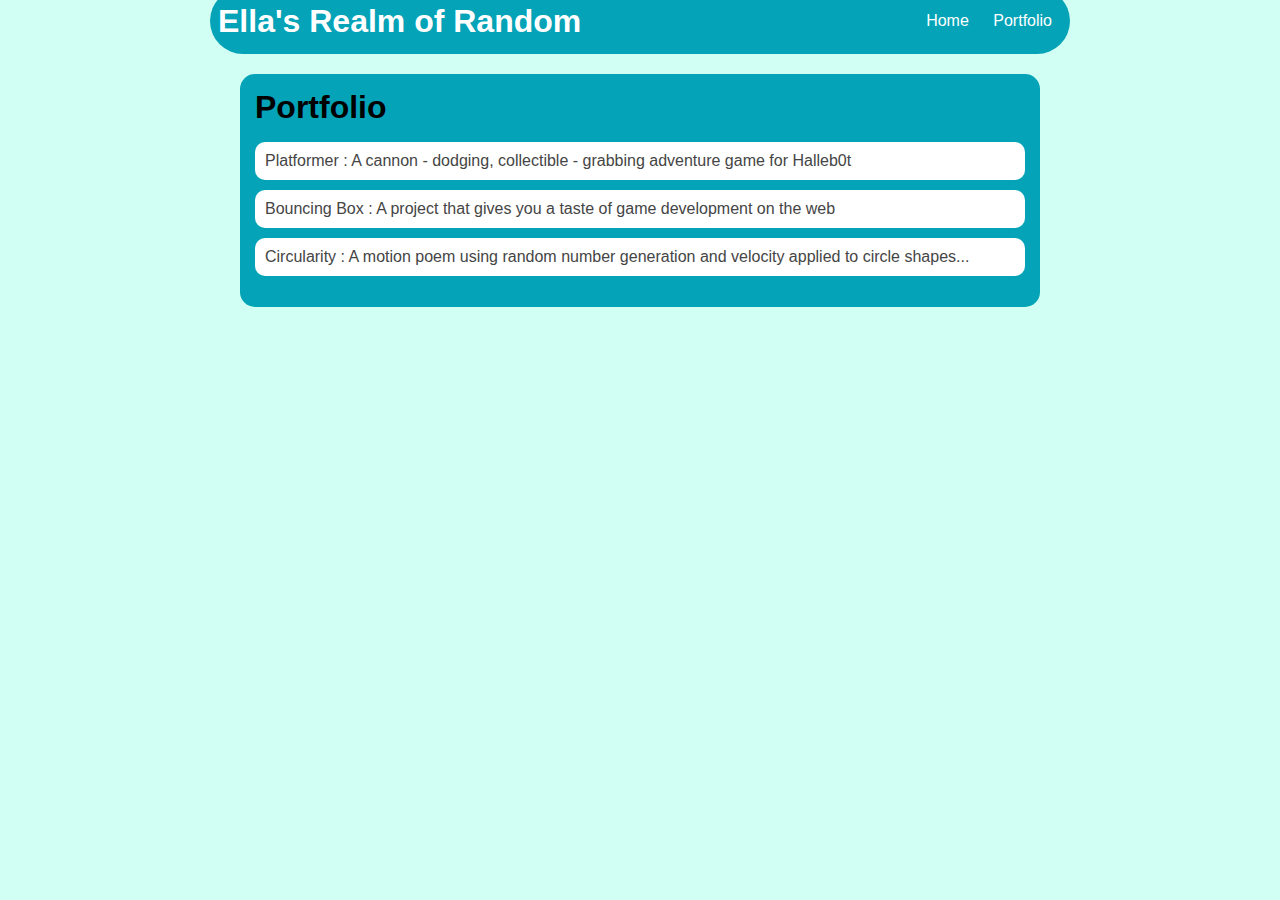
<file: portfolio.html>
<!DOCTYPE HTML>
<html>
    <head>
        <title>Ella's Realm of Random</title>
        <link rel="stylesheet"  href="style.css">
    </head>
        
    <body>
      <div id="all-contents">
        <nav>
            <h1>Ella's Realm of Random</h1>
            <ul id="nav-ul">
                <li class="nav-li">
                    <a class="nav-a" href="index.html">Home</a>
                </li>
                <li class="nav-li">
                    <a class="nav-a" href="portfolio.html">Portfolio</a>
                </li>
            </ul>
        </nav>
            <main>
                <div class="content">
                    <h1>Portfolio</h1>
                    <ul id="portfolio">
                        <li><a href="projects/platformer/">Platformer : A cannon - dodging, collectible - grabbing adventure game for Halleb0t</a></li>
                        <li><a href="projects/bouncing-box/">Bouncing Box : A project that gives you a taste of game development on the web </a></li>
                        <li><a href="projects/circularity/">Circularity : A motion poem using random number generation and velocity applied to circle shapes...</a></li>
                    </ul>
                </div>
            </main>        
        </div>
      </div>
    </body>
</html>
</file>
<file: style.css>
body {
    background: rgb(210, 255, 244);
    color: rgb(45, 45, 45);
    padding: 10px;
    font-family: arial;
}
#all-contents {
  max-width: 800px;
    margin: auto;
}

/* navigation menu */
nav {
    background: #04a3b8;
    margin: -30px;
    margin-bottom: 20px;
    display: flex;
    padding: 8px;
    border-radius: 50px;
}
h1 {
    display: flex;
    align-items: center;
    color: white;
    flex: 1;
    margin: 0;
}
#nav-ul {
    list-style-image: none;
}
.nav-li {
    display: inline-block;
    padding: 0 10px;
}
a {
    text-decoration: none;
    color: #fff;
}

/* main container area beneath menu */
main {
    background: #04a3b8;
    display: flex;
    border-radius: 15px;
}
.sidebar {
    margin-right: 25px;
    padding: 10px;
}
.sidebar-img {
    width: 200px;
}
.content {
    flex: 1;
    padding: 15px;
    color:#fff;
}

/* portfolio styles */
#interests {
    border: 4px rgb(255, 255, 255) ridge;
    padding: 8px;
}
h2, h3 {
    margin: 0px;
}

  /* portfolio styles */
  .content h1 {
    color: black;
}

#portfolio {
    list-style-type: none;
    padding-left: 0;
}

#portfolio li {
    background: #fff;
    padding: 10px;
    border-radius: 10px;
    margin-bottom: 10px;
}

#portfolio li:hover {
    background: #eee;
}

#portfolio a {
    text-decoration: none;
    color: #454545;
}
</file>
